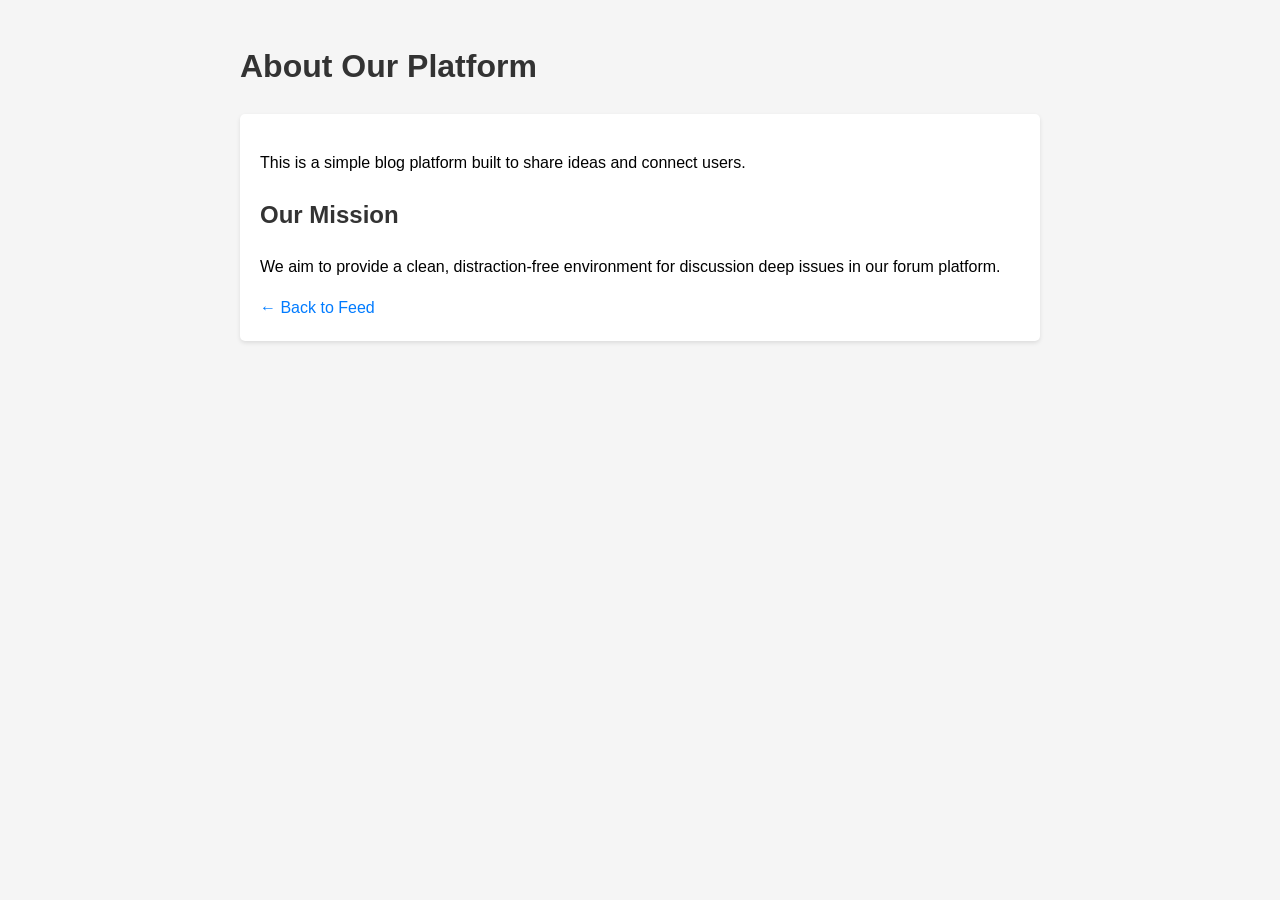
<file: templates/about.html>
<!DOCTYPE html>
<html>
<head>
    <title>About - {{.Title}}</title>
    <link rel="stylesheet" href="/static/style.css">
</head>
<body>
    <h1>About Our Platform</h1>
    
    <div class="content-card">
        <p>This is a simple blog platform built to share ideas and connect users.</p>
        
        <h2>Our Mission</h2>
        <p>We aim to provide a clean, distraction-free environment for discussion deep issues in our forum platform.</p>
        
        <a href="/">← Back to Feed</a>
    </div>
</body>
</html>
</file>
<file: static/style.css>
body {
    font-family: Arial, sans-serif;
    max-width: 800px;
    margin: 0 auto;
    padding: 20px;
    background-color: #f5f5f5;
    line-height: 1.6; /* Added for better readability */
}

h1, h2 {
    color: #333;
}

ul {
    list-style: none;
    padding: 0;
}

/* Common style for posts and about content */
li, .content-card {
    background: white;
    margin: 10px 0;
    padding: 20px; /* Increased padding slightly */
    border-radius: 5px;
    box-shadow: 0 2px 4px rgba(0,0,0,0.1);
}

a {
    color: #007bff;
    text-decoration: none;
}

a:hover {
    text-decoration: underline;
}

button {
    cursor: pointer;
    padding: 8px 15px;
    background: #333;
    color: white;
    border: none;
    border-radius: 4px;
}
</file>
